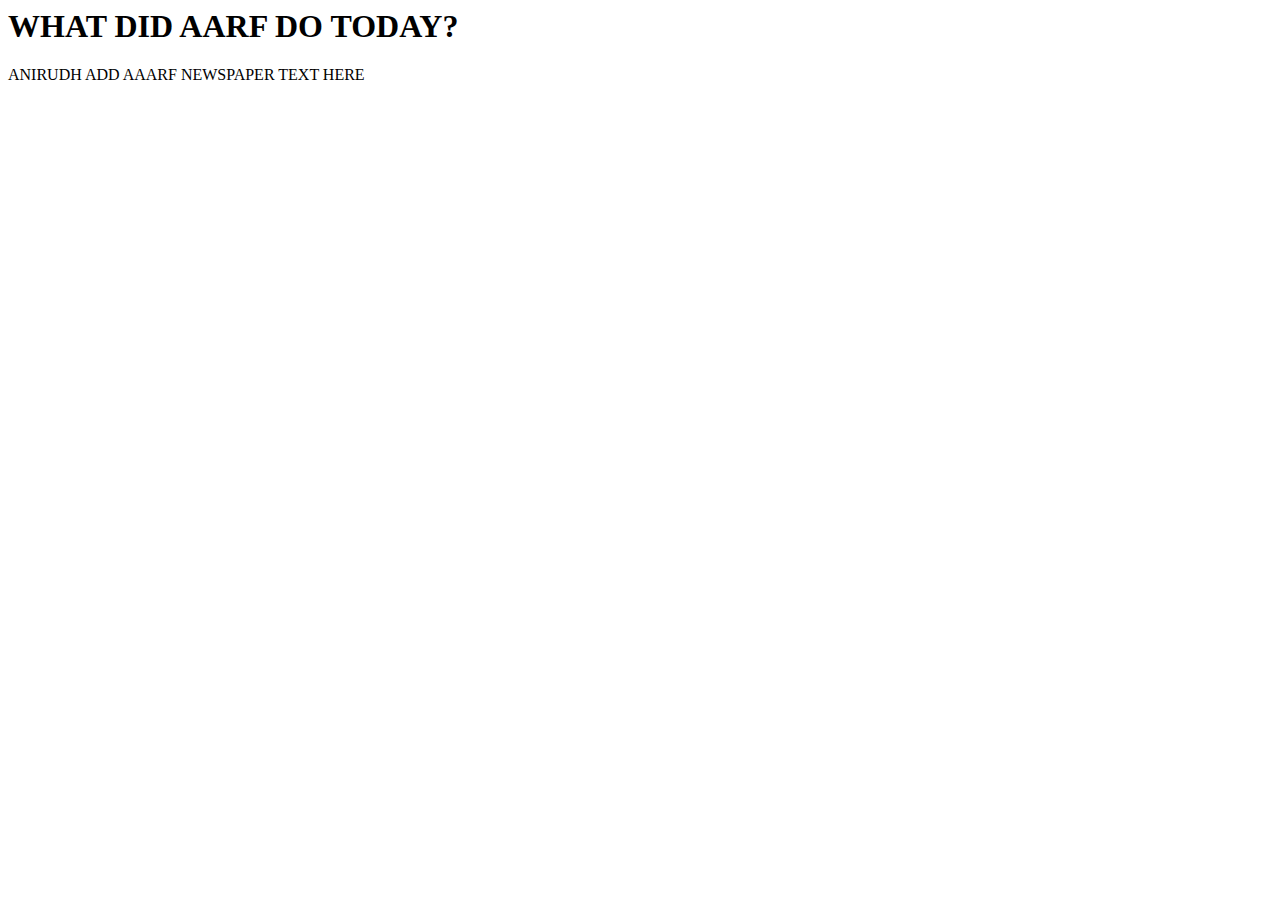
<file: Aaarfhub.github/Newspaper.html>
<html>
  <head>
    <body>
      <title>THE NEW AAAARRRF TIMES NEWSPAPER</title>
      <h1>WHAT DID AARF DO TODAY?</h1>
      <p>ANIRUDH ADD AAARF NEWSPAPER TEXT HERE</p>
      <title>The great line of prime</title>
    </body>
  </head>
</html>
</file>
